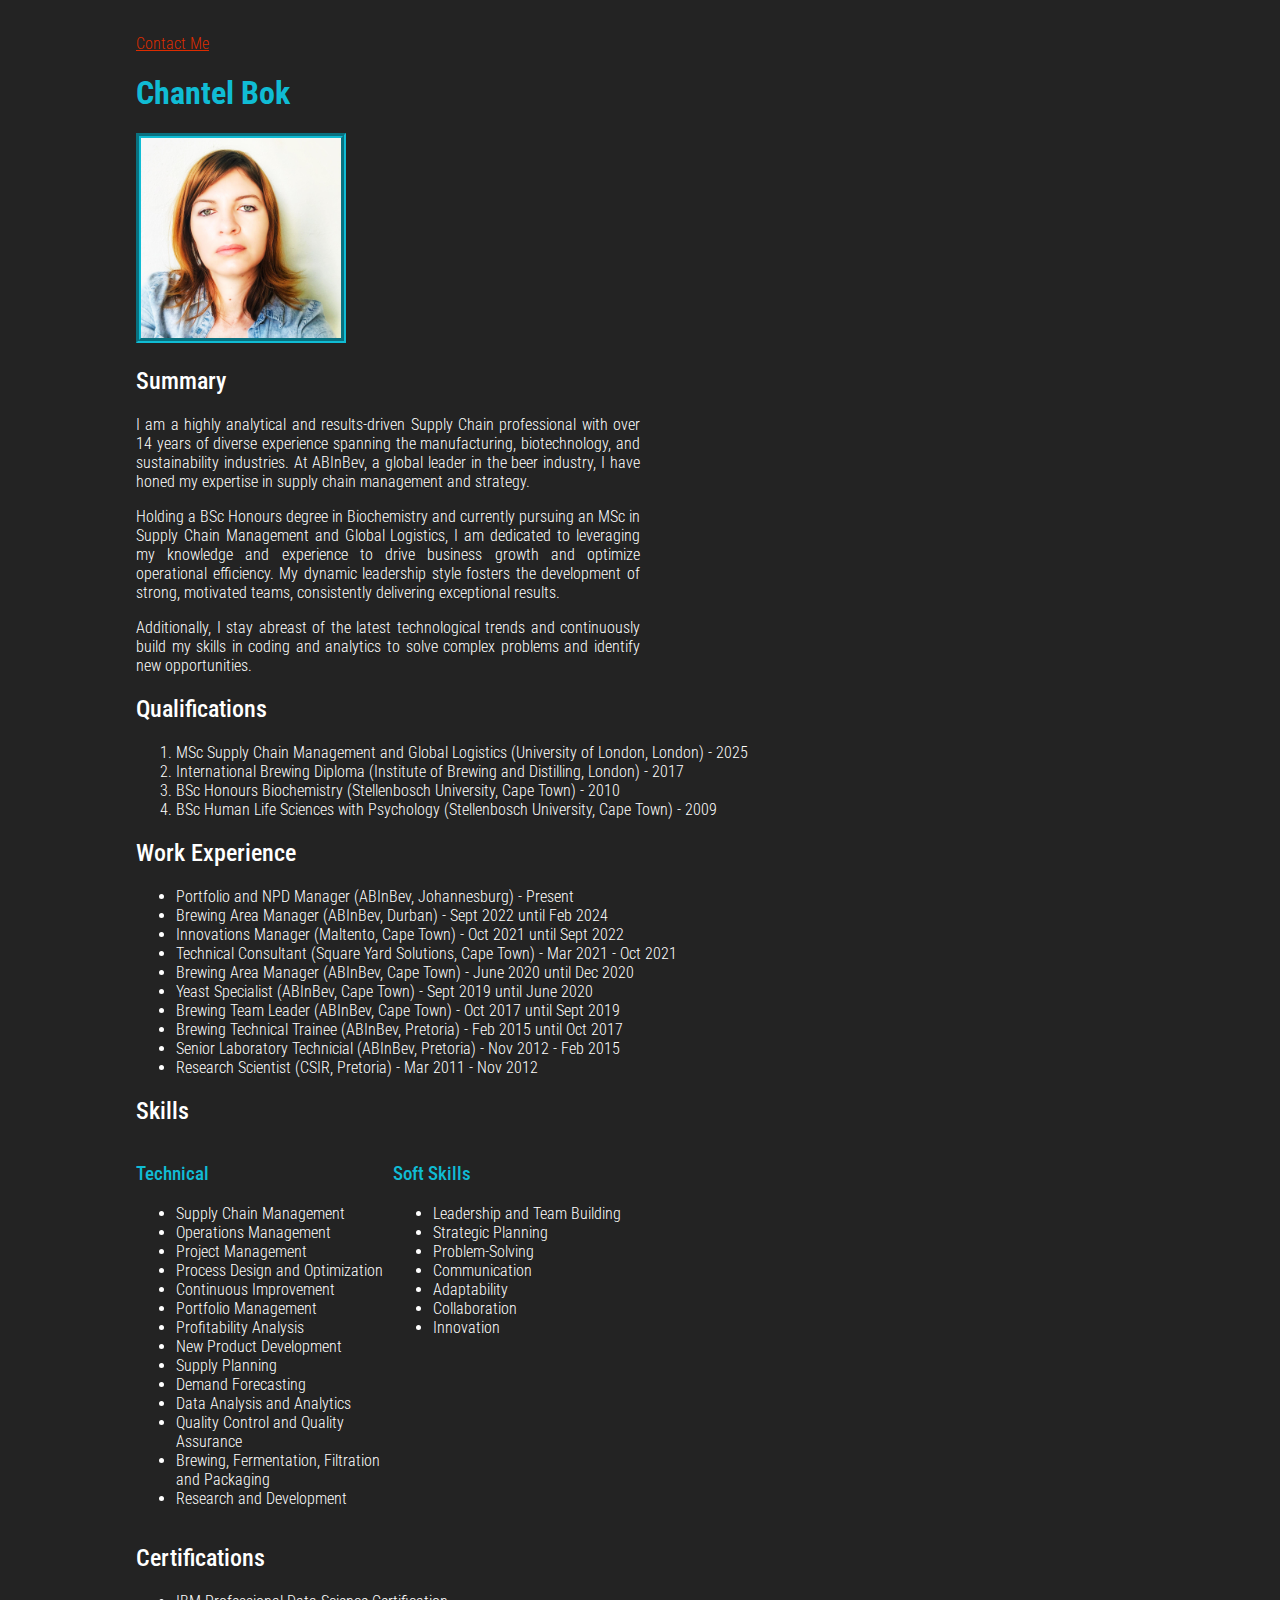
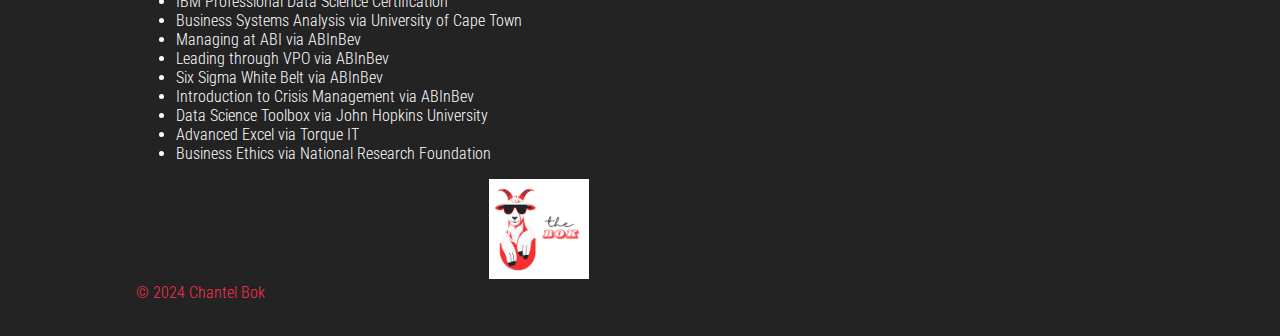
<file: index.html>
<!DOCTYPE html>
<html lang="eng">
    <head>
        <meta charset="utf-8">
        <title>My Resume</title>
        <link rel="stylesheet" href="styles.css"/>
        <link rel="preconnect" href="https://fonts.googleapis.com">
        <link rel="preconnect" href="https://fonts.gstatic.com" crossorigin>
        <link href="https://fonts.googleapis.com/css2?family=Roboto+Condensed:ital,wght@0,100..900;1,100..900&display=swap" rel="stylesheet">
    </head>
    <a id="Roboto" href="./public/contact.html">Contact Me</a>
    <body>
        <h1 class="Name" id="Roboto">Chantel Bok</h1>
        <div id="photochantel"> <img id="image1" src="./assets/profile_pic.jpg"  height="200" alt="A photo of Chantel Bok"></div>
        <div id="summary">
        <h2>Summary</h2>
        <p draggable="true">
            I am a highly analytical and results-driven Supply Chain 
            professional with over 14 years of diverse experience 
            spanning the manufacturing, biotechnology, and sustainability
            industries. At ABInBev, a global leader in the beer industry, 
            I have honed my expertise in supply chain management and 
            strategy. </p>
        <p> Holding a BSc Honours degree in Biochemistry and 
            currently pursuing an MSc in Supply Chain Management 
            and Global Logistics, I am dedicated to leveraging my 
            knowledge and experience to drive business growth and 
            optimize operational efficiency.
            My dynamic leadership style fosters the development of 
            strong, motivated teams, consistently delivering exceptional 
            results. </p>
        <p> Additionally, I stay abreast of the latest technological 
            trends and continuously build my skills in coding and 
            analytics to solve complex problems and identify new 
            opportunities.</p>
        </div>
        <div id="qual">
        <h2 id="special_head">Qualifications</h2>
        <ol>
            <li>MSc Supply Chain Management and Global Logistics (University of London, London) - 2025
            </li>
            <li>International Brewing Diploma (Institute of Brewing and Distilling, London) - 2017</li>
            <li>BSc Honours Biochemistry (Stellenbosch University, Cape Town) - 2010</li>
            <li>BSc Human Life Sciences with Psychology (Stellenbosch University, Cape Town) - 2009 </li>
        </ol>
        </div>
        <div id="workexp">
        <h2>Work Experience</h2>
        <ul>
            <li>Portfolio and NPD Manager (ABInBev, Johannesburg) - Present</li>
            <li>Brewing Area Manager (ABInBev, Durban) - Sept 2022 until Feb 2024 </li>
            <li>Innovations Manager (Maltento, Cape Town) - Oct 2021 until Sept 2022</li>
            <li>Technical Consultant (Square Yard Solutions, Cape Town) - Mar 2021 - Oct 2021</li>
            <li>Brewing Area Manager (ABInBev, Cape Town) - June 2020 until Dec 2020</li>
            <li>Yeast Specialist (ABInBev, Cape Town) - Sept 2019 until June 2020</li>
            <li>Brewing Team Leader (ABInBev, Cape Town) - Oct 2017 until Sept 2019</li>
            <li>Brewing Technical Trainee (ABInBev, Pretoria) - Feb 2015 until Oct 2017</li>
            <li>Senior Laboratory Technicial (ABInBev, Pretoria) - Nov 2012 - Feb 2015</li>
            <li>Research Scientist (CSIR, Pretoria) - Mar 2011 - Nov 2012</li>
        </ul>
        </div>
        <h2>Skills</h2>
        <div id="skills">
        <div id="tech">
        <h3>Technical</h3>
        <ul>
            <li>Supply Chain Management</li>
            <li>Operations Management</li>
            <li>Project Management</li>
            <li>Process Design and Optimization</li>
            <li>Continuous Improvement</li>
            <li>Portfolio Management</li>
            <li>Profitability Analysis</li>
            <li>New Product Development</li>
            <li>Supply Planning</li>
            <li>Demand Forecasting</li>
            <li>Data Analysis and Analytics</li>
            <li>Quality Control and Quality Assurance</li>
            <li>Brewing, Fermentation, Filtration and Packaging</li>
            <li>Research and Development</li>
        </ul>
        </div>
        <div id="soft">
        <h3>Soft Skills</h3>
        <ul>
            <li>Leadership and Team Building</li>
            <li>Strategic Planning</li>
            <li>Problem-Solving</li>
            <li>Communication</li>
            <li>Adaptability</li>
            <li>Collaboration</li>
            <li>Innovation</li>
        </ul>
        </div>
        </div>
        <div id="cert">
        <h2>Certifications</h2>
        <ul>
            <li>IBM Professional Data Science Certification</li>
            <li>Business Systems Analysis via University of Cape Town</li>
            <li>Managing at ABI via ABInBev</li>
            <li>Leading through VPO via ABInBev</li>
            <li>Six Sigma White Belt via ABInBev</li>
            <li>Introduction to Crisis Management via ABInBev</li>
            <li>Data Science Toolbox via John Hopkins University</li>
            <li>Advanced Excel via Torque IT</li>
            <li>Business Ethics via National Research Foundation</li>
        </ul>
        </div>
        <div id="bok"><img id="image2" src="./assets/2.png" alt="Thebok logo"></div>
    </body>
    <div> 
    <footer id="Roboto"> © 2024 Chantel Bok</footer>
    </div>
</html>
</file>
<file: styles.css>
html{
        background-color: rgb(35, 35, 35);
        color: white;
        font-family: "Roboto Condensed", sans-serif;
        margin-top: 2%;
        margin-left: 10%;
        margin-right: 10%;
        margin-bottom: 2%;
    }

body{
        font-family: "Roboto Condensed", sans-serif;
        font-optical-sizing: auto;
        font-weight: 300;
        font-style: normal;
}

#summary{
    width:50%;
    text-align: justify;
}

h2,h3{
        font-weight: 500;
    }

.Name{
        color: #10BCD4
    }



#bok{
    margin-left:35%
    }

#image1{
        border: #10BCD4;
        border-width: 5px;
        border-style: groove;
    }

#image2{
        width: 100px
    }

h2{
        color: white
    }

h3{
        color:#10BCD4
    }

footer{
        color: #FF304F;
    }

a{
        color:#DD2C00
    }

#special_head{
        color:white
    }
    
p[draggable="false"]{
        color:black;
        background-color: rgb(185, 254, 115);
    }
#skills{
    display: flex;
    gap:10px;
    width:50%;
    text-align:left;
}

#tech{
    float:left;
    width:50%;
}
#soft{
    float:right;
    width:50%
}
#cert{
    clear:both;
}
#qual, workexp{
    text-align: left;
}
</file>
